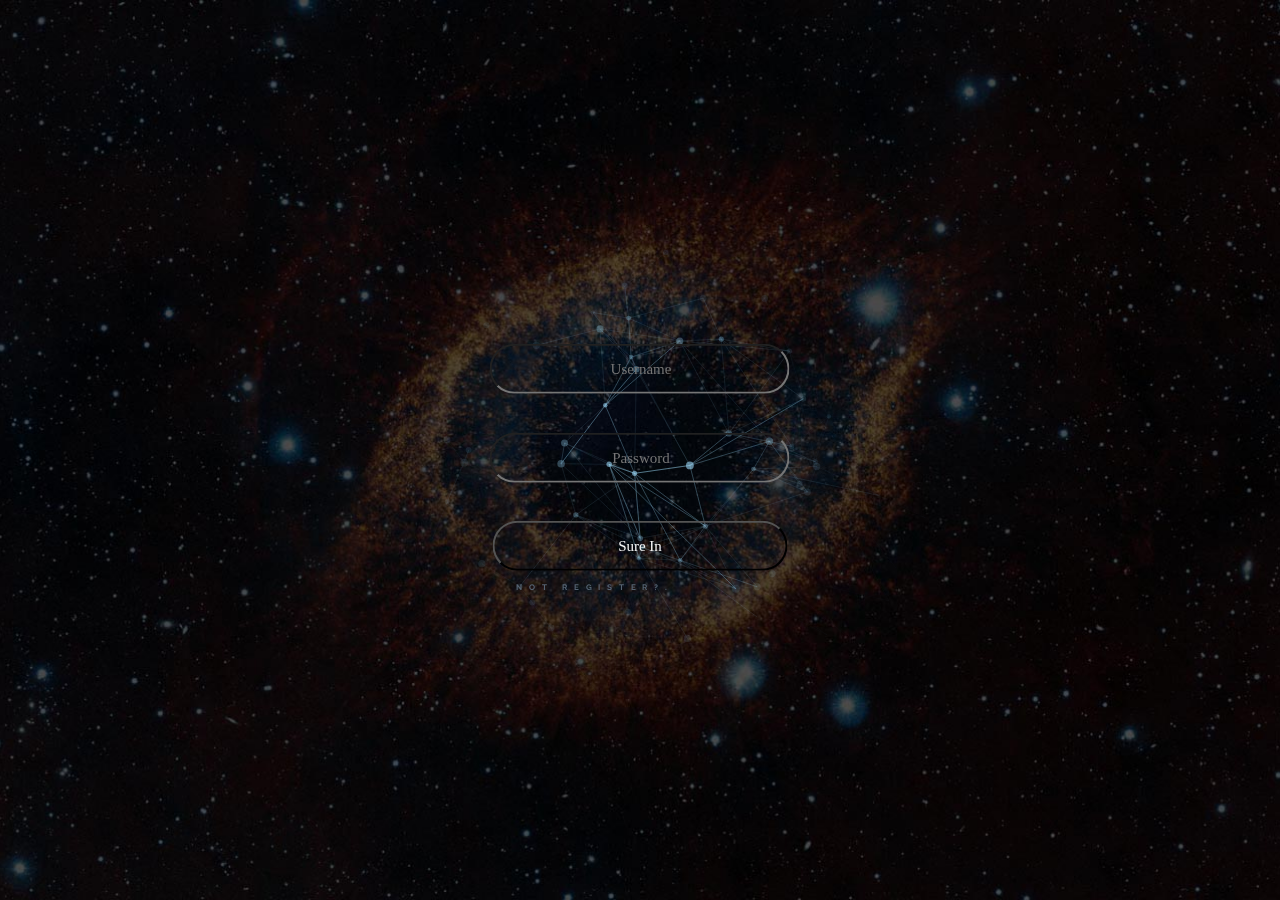
<file: simple_html_css_login_design/index.html>
<!DOCTYPE html>
<html lang="en" class="no-js">
	<head>
        <meta charset="UTF-8" />
        <meta http-equiv="X-UA-Compatible" content="IE=edge"> 
        <meta name="viewport" content="width=device-width, initial-scale=1"> 
        <title>Hassan Tijani Free Style</title>
        <meta name="description" content="Examples for creative website header animations using Canvas and JavaScript" />
        <meta name="keywords" content="header, canvas, animated, creative, inspiration, javascript" />
        <meta name="author" content="Codrops" />
        <link rel="shortcut icon" href="../favicon.ico">
        <link rel="stylesheet" type="text/css" href="css/normalize.css" />
        <link rel="stylesheet" type="text/css" href="css/demo.css" />
        <link rel="stylesheet" type="text/css" href="css/component.css" />
        <link rel="stylesheet" type="text/css" href="css/style.css" />
        <link href='http://fonts.googleapis.com/css?family=Raleway:200,400,800|Londrina+Outline' rel='stylesheet' type='text/css'>
        <!--[if IE]>
        	<script src="http://html5shiv.googlecode.com/svn/trunk/html5.js"></script>
        <![endif]-->
	</head>
	<body>
        <div class="container demo-1">
			<div class="content">
                <div id="large-header" class="large-header">
                    <canvas id="demo-canvas"></canvas>
                    <canvas id="demo1-canvas"></canvas>
                    <div class="main-title">
                            <div class="loginform">
                                <form action="" >
                                    <div class="input">
                                        <input type="text" name="" class="user" id="" placeholder="Username" value="">
                                    </div>
                                    <div class="input">
                                        <input type="password" name="" class="user" id="" placeholder="Password" value="">
                                    </div>
                                    <div class="submit">
                                        <button class="button">Sure In</button>
                                    </div>
                                    <div class="register">
                                        <h4 class="notreg"><a href="register.html">Not Register?.</a></h4>
                                    </div>
                                </form>
                            </div>
                        </div>
                </div> 
        
            </div>
		</div><!-- /container -->
        <script src="js/TweenLite.min.js"></script>
        <script src="js/EasePack.min.js"></script>
        <script src="js/rAF.js"></script>
        <script src="js/demo-3.js"></script>
        <script src="js/demo-1.js"></script>
	</body>
</html>
</file>
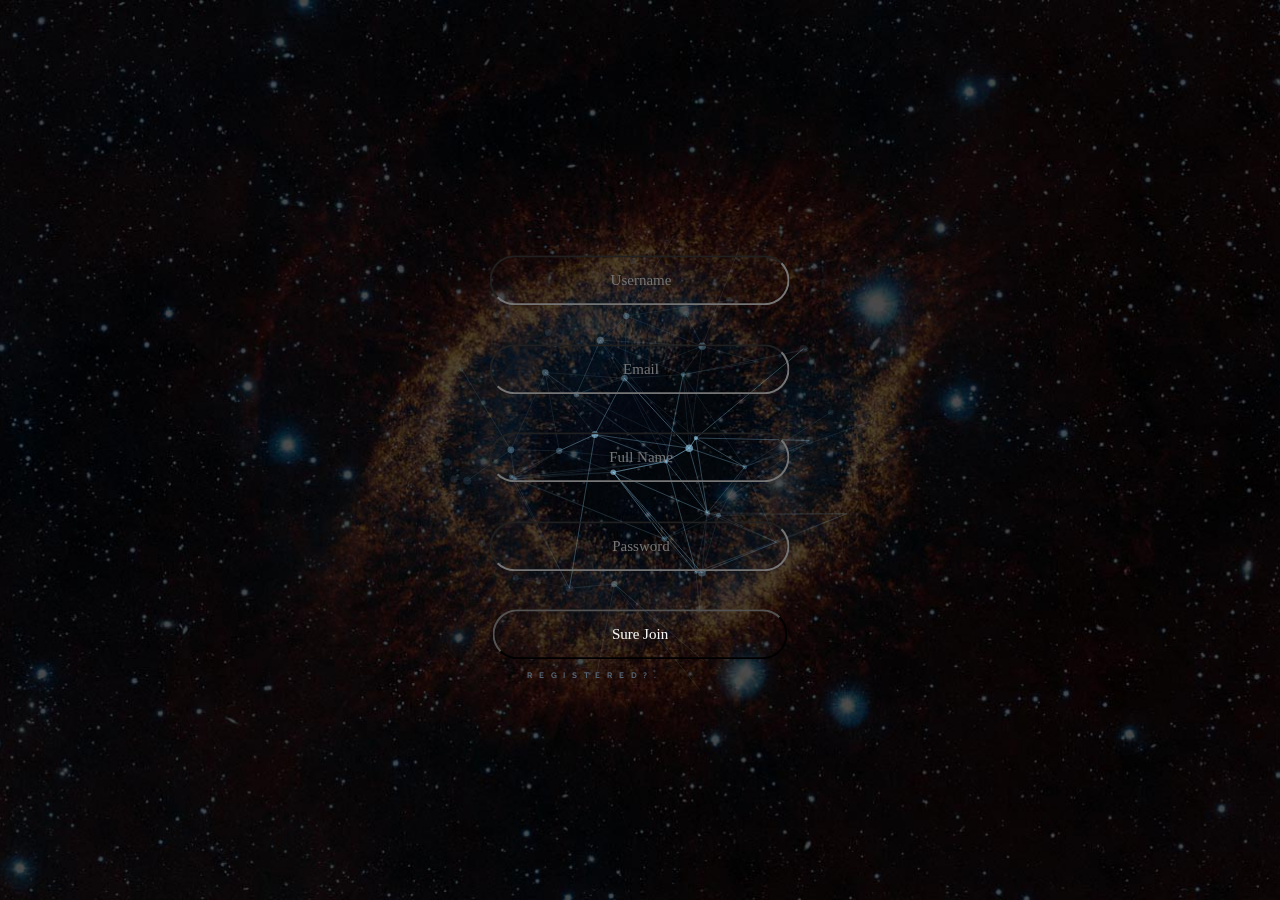
<file: simple_html_css_login_design/register.html>
<!DOCTYPE html>
<html lang="en" class="no-js">
	<head>
        <meta charset="UTF-8" />
        <meta http-equiv="X-UA-Compatible" content="IE=edge"> 
        <meta name="viewport" content="width=device-width, initial-scale=1"> 
        <title>Hassan Tijani Free Style</title>
        <meta name="description" content="Examples for creative website header animations using Canvas and JavaScript" />
        <meta name="keywords" content="header, canvas, animated, creative, inspiration, javascript" />
        <meta name="author" content="Codrops" />
        <link rel="shortcut icon" href="../favicon.ico">
        <link rel="stylesheet" type="text/css" href="css/normalize.css" />
        <link rel="stylesheet" type="text/css" href="css/demo.css" />
        <link rel="stylesheet" type="text/css" href="css/component.css" />
        <link rel="stylesheet" type="text/css" href="css/style.css" />
        <link href='http://fonts.googleapis.com/css?family=Raleway:200,400,800|Londrina+Outline' rel='stylesheet' type='text/css'>
        <!--[if IE]>
        	<script src="http://html5shiv.googlecode.com/svn/trunk/html5.js"></script>
        <![endif]-->
	</head>
	<body>
        <div class="container demo-1">
			<div class="content">
                <div id="large-header" class="large-header">
                    <canvas id="demo-canvas"></canvas>
                    <canvas id="demo1-canvas"></canvas>
                    <div class="main-title">
                            <div class="loginform">
                                <form action="" >
                                    <div class="input">
                                        <input type="text" name="" class="user" id="" placeholder="Username" value="">
                                    </div>
                                    <div class="input">
                                            <input type="email" name="" class="user" id="" placeholder="Email" value="">
                                    </div>
                                    <div class="input">
                                            <input type="test" name="" class="user" id="" placeholder="Full Name" value="">
                                     </div>
                                    <div class="input">
                                        <input type="password" name="" class="user" id="" placeholder="Password" value="">
                                    </div>
                                    <div class="submit">
                                        <button class="button">Sure Join</button>
                                    </div>
                                    <div class="register">
                                        <h4 class="notreg"><a href="index.html">Registered?.</a></h4>
                                    </div>
                                </form>
                            </div>
                        </div>
                </div> 
        
            </div>
		</div><!-- /container -->
        <script src="js/TweenLite.min.js"></script>
        <script src="js/EasePack.min.js"></script>
        <script src="js/rAF.js"></script>
        <script src="js/demo-3.js"></script>
        <script src="js/demo-1.js"></script>
	</body>
</html>
</file>
<file: simple_html_css_login_design/css/demo.css>
@font-face {
	font-weight: normal;
	font-style: normal;
	font-family: 'codropsicons';
	src:url('../fonts/codropsicons/codropsicons.eot');
	src:url('../fonts/codropsicons/codropsicons.eot?#iefix') format('embedded-opentype'),
		url('../fonts/codropsicons/codropsicons.woff') format('woff'),
		url('../fonts/codropsicons/codropsicons.ttf') format('truetype'),
		url('../fonts/codropsicons/codropsicons.svg#codropsicons') format('svg');
}

*, *:after, *:before { -webkit-box-sizing: border-box; box-sizing: border-box; }
.clearfix:before, .clearfix:after { content: ''; display: table; }
.clearfix:after { clear: both; }

body {
	background: #fff;
	color: #383a3c;
	font-weight: 400;
	font-size: 1em;
	line-height: 1.25;
	font-family: 'Raleway', Calibri, Arial, sans-serif;
}

a, button {
	outline: none;
}

a {
	color: #566473;
	text-decoration: none;
}

a:hover, a:focus {
	color: #34495e;
}

section {
	padding: 1em;
	text-align: center;
}

p.ref {
	text-align: center;
	padding: 2em 1em;
}

/* Header */
.codrops-header {
	margin: 0 auto;
	padding: 2em;
	text-align: center;
	max-width: 900px;
}

.codrops-header h1 {
	margin: 0;
	font-size: 4.5em;
	line-height: 1;
	font-weight: 200;
}

.codrops-header h1 span {
	display: block;
	padding: 1em 0 1.5em;
	font-size: 36%;
	color: #95a5a6;
	line-height: 1.4;
}

/* To Navigation Style */
.codrops-top {
	width: 100%;
	text-transform: uppercase;
	font-weight: 700;
	font-size: 0.69em;
	text-align: center;
	padding: 3em 0;
}

.codrops-top a {
	display: inline-block;
	padding: 1.5em;
	text-decoration: none;
	letter-spacing: 1px;
}

.codrops-icon:before {
	margin: 0 4px;
	text-transform: none;
	font-weight: normal;
	font-style: normal;
	font-variant: normal;
	font-family: 'codropsicons';
	line-height: 1;
	speak: none;
	-webkit-font-smoothing: antialiased;
}

.codrops-icon-drop:before {
	content: "\e001";
}

.codrops-icon-prev:before {
	content: "\e004";
}

/* Demo Buttons Style */
.codrops-demos {
	padding-top: 1em;
	font-size: 0.8em;
}

.codrops-demos a {
	display: inline-block;
	margin: 0.35em 0.1em;
	padding: 0.5em 1.2em;
	outline: none;
	text-decoration: none;
	text-transform: uppercase;
	letter-spacing: 1px;
	font-weight: 700;
	border-radius: 2px;
	font-size: 110%;
	border: 2px solid transparent;
}

.codrops-demos a:hover,
.codrops-demos a.current-demo {
	border-color: #383a3c;
}

.codrops-demos h3 {
	margin: 0;
	padding: 1em 0 0.5em 0;
	font-size: 0.9em;
	float: left;
	min-width: 90px;
	clear: left;
}

.codrops-demos div:not(:first-child) h3 {
	padding-top: 2em;
}

.codrops-demos a:hover,
.codrops-demos a.current-demo {
	color: inherit;
	border-color: initial;
}

/* Related demos */
.related {
	padding: 10em 0;
}

.related p {
	font-size: 1.5em;
}

.related > a {
	display: inline-block;
	text-align: center;
	margin: 20px 10px;
	padding: 25px;
	vertical-align: middle;
}

.related a img {
	max-width: 100%;
	opacity: 0.8;
	border-radius: 10px;
}

.related a:hover img,
.related a:active img {
	opacity: 1;
}

.related a h3 {
	margin: 0;
	min-height: 63px;
	padding: 0.5em 0 0.3em;
	max-width: 300px;
	text-align: center;
	font-weight: 400;
	font-size: 1em;
}

@media screen and (max-width: 40em) {

	.codrops-header h1 {
		font-size: 2.5em;
	}
}
</file>
<file: simple_html_css_login_design/css/component.css>
/* Header */
.large-header {
	position: relative;
	width: 100%;
	background: #333;
	overflow: hidden;
	background-size: cover;
	background-position: center center;
	z-index: 1;
}

.demo-1 .large-header {
	background-image: url('../img/demo-1-bg.jpg');
}

.demo-2 .large-header {
	background-image: url('../img/demo-2-bg.jpg');
	background-position: center bottom;
}

.demo-3 .large-header {
	background: #7f8c8d;
}

.demo-4 .large-header {
	background: #f9f1e9;
}

.main-title {
	position: absolute;
	margin: 0;
	padding: 0;
	color: #f9f1e9;
	text-align: center;
	top: 50%;
	left: 50%;
	-webkit-transform: translate3d(-50%,-50%,0);
	transform: translate3d(-50%,-50%,0);
}

.demo-1 .main-title, 
.demo-3 .main-title {
	text-transform: uppercase;
	font-size: 4.2em;
	letter-spacing: 0.1em;
}

.demo-2 .main-title {
	font-family: 'Clicker Script', cursive;
	font-weight: normal;
	font-size: 8em;
	padding-left: 10px;
	text-shadow: 2px 2px 4px rgba(0,0,0,0.4);
}

.demo-2 .main-title::before {
	content: '';
	width: 20vw;
	height: 20vw;
	min-width: 3.5em;
	min-height: 3.5em;
	background: url(../img/deco.svg) no-repeat center center;
	background-size: cover;
	position: absolute;
	top: 50%;
	left: 50%;
	border-radius: 50%;
	z-index: -1;
	-webkit-transform: translate3d(-50%,-50%,0);
	transform: translate3d(-50%,-50%,0);
}

.demo-3 .main-title {
	padding: 10px 40px;
	border: 10px double #f9f1e9;
	text-transform: uppercase;
	font-family: Londrina Outline, sans-serif;
}

.demo-4 .main-title {
	font-size: 6em;
	font-weight: 300;
	padding: 10px 30px;
	text-transform: uppercase;
	color: #222;
}

.main-title .thin {
	font-weight: 200;
}

@media only screen and (max-width : 768px) {
	.demo-1 .main-title, 
	.demo-3 .main-title,
	.demo-4 .main-title {
		font-size: 3em;
	}

	.demo-2 .main-title {
		font-size: 4em;
	}
}
</file>
<file: simple_html_css_login_design/css/style.css>
* {
    margin: 0;
    padding: 0;
    position: relative;
}

.logincontainer {
    background: transparent;
    margin-left: 500px;
    margin-top: 100px;
    position: absolute;
    border-top-right-radius: 55px;
    border-bottom-left-radius: 55px;
}


input {
    height: 50px;
    width: 300px;
    margin-left: 10px;
    margin-bottom: 10px;
    border-radius: 25px;
    text-align: center;
    background: transparent;
    color: whitesmoke;
    font-size: 15px;
    font-family: Cambria, Cochin, Georgia, Times, 'Times New Roman', serif;
    -webkit-transition: all 0.30s ease-in-out;
    -moz-transition: all 0.30s ease-in-out;
    -ms-transition: all 0.30s ease-in-out;
    -o-transition: all 0.30s ease-in-out;
    outline: none;
    padding: 3px 0px 3px 3px;
    margin: 5px 1px 3px 0px;

    transition-timing-function: linear;
    
}


input:focus {
    box-shadow: 0 0 5px rgba(81, 203, 238, 1);
    border: 1px solid rgba(81, 203, 238, 1);
}

::-webkit-input-placeholder {
    text-align: center;
}

::-moz-placeholder {
    text-align: center;
    font-size: 15px;
    font-family: -apple-system, BlinkMacSystemFont, 'Segoe UI', Roboto, Oxygen, Ubuntu, Cantarell, 'Open Sans', 'Helvetica Neue', sans-serif;
}

.button {
    height: 50px;
    width: 295px;
    margin-bottom: 10px;
    margin-top: 25px;
    border-radius: 25px;
    text-align: center;
    background: transparent;
    font-size: 15px;
    font-family: Cambria, Cochin, Georgia, Times, 'Times New Roman', serif;
    color: whitesmoke;
}

.button:hover {
    background-color: #d47c59;
}

.notreg {
    font-size: 8px;
    margin-right: 90px;
    color: whitesmoke;
}
</file>
